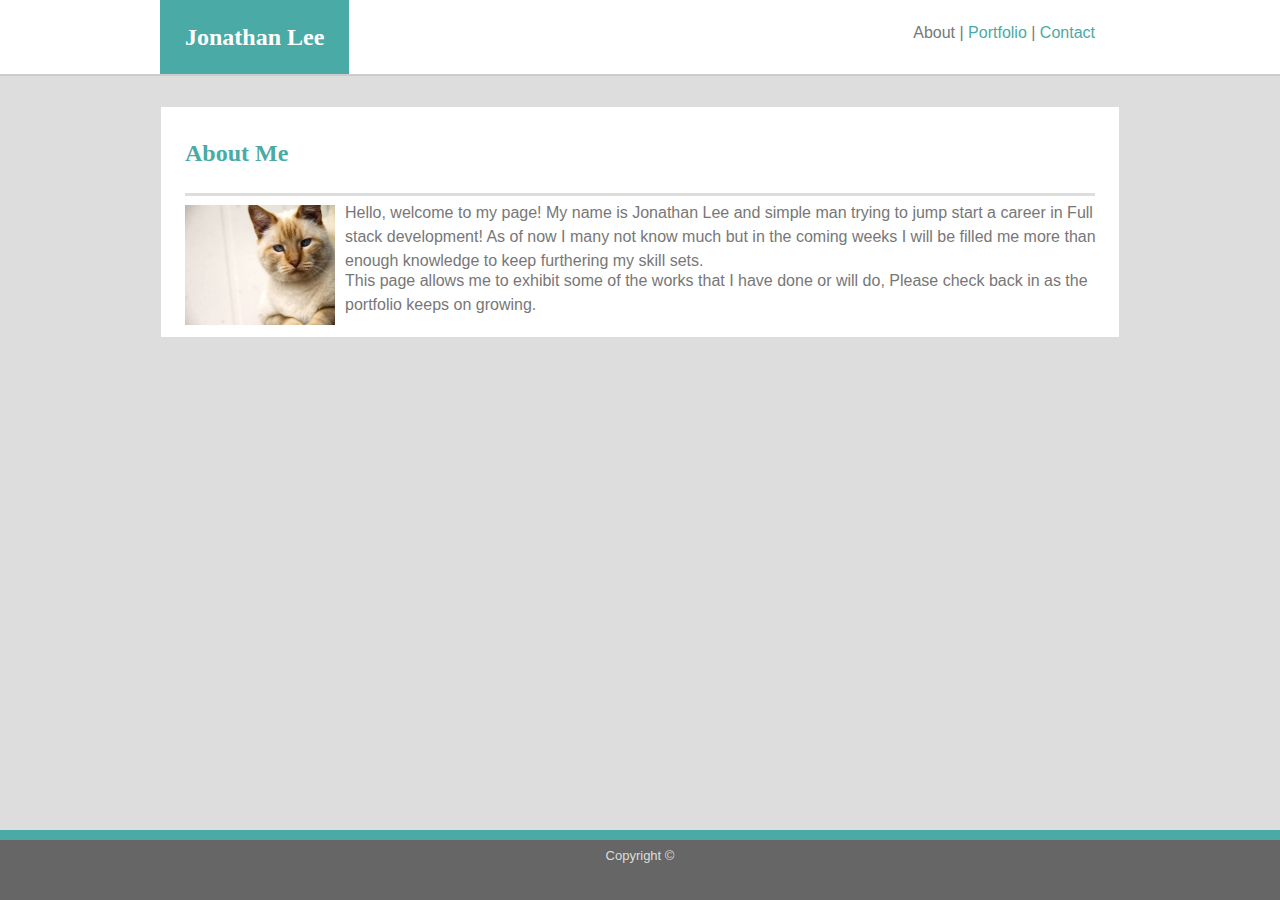
<file: index.html>
<!DOCTYPE html>
<html lang="en-us">
    <head>
    
        <meta charset="UTF-8">
        <title>My First Homework</title>
        <link rel="stylesheet" type="text/css" href="assets/css/reset.css">
        <link rel="stylesheet" type="text/css" href="assets/css/stlye.css">
    </head>
    <body>
      <div class="bg">
      
        <header>
            <div id="navbar">
                <h1 id="name">Jonathan Lee</h1>
                <nav>
                    About |
                    <a href="portfolio.html"> Portfolio </a>|
                    <a href="contact.html"> Contact </a>
                </nav>
            </div>
        </header>
        <section>
            <article id="content">
                <h1 id="aboutme">About Me</h1>  
                <hr>
                <img id="pic" src="assets/images/cat.jpg" alt="Cat" width="150" height="120" style="float: left; margin-right:10px; margin-bottom: 5px">
                <p>Hello, welcome to my page! My name is Jonathan Lee and simple man trying to jump start a career in Full stack development! As of now I many not know much but in the coming weeks I will be filled me more than enough knowledge to keep furthering my skill sets.</p>
                <p>This page allows me to exhibit some of the works that I have done or will do, Please check back in as the portfolio keeps on growing.</p>
                <p></p>
            </article>
        </section>

        <footer>
               
            <p id="trademark">Copyright &copy;</p>
        </footer>
 </div>
    </body>
</html>
</file>
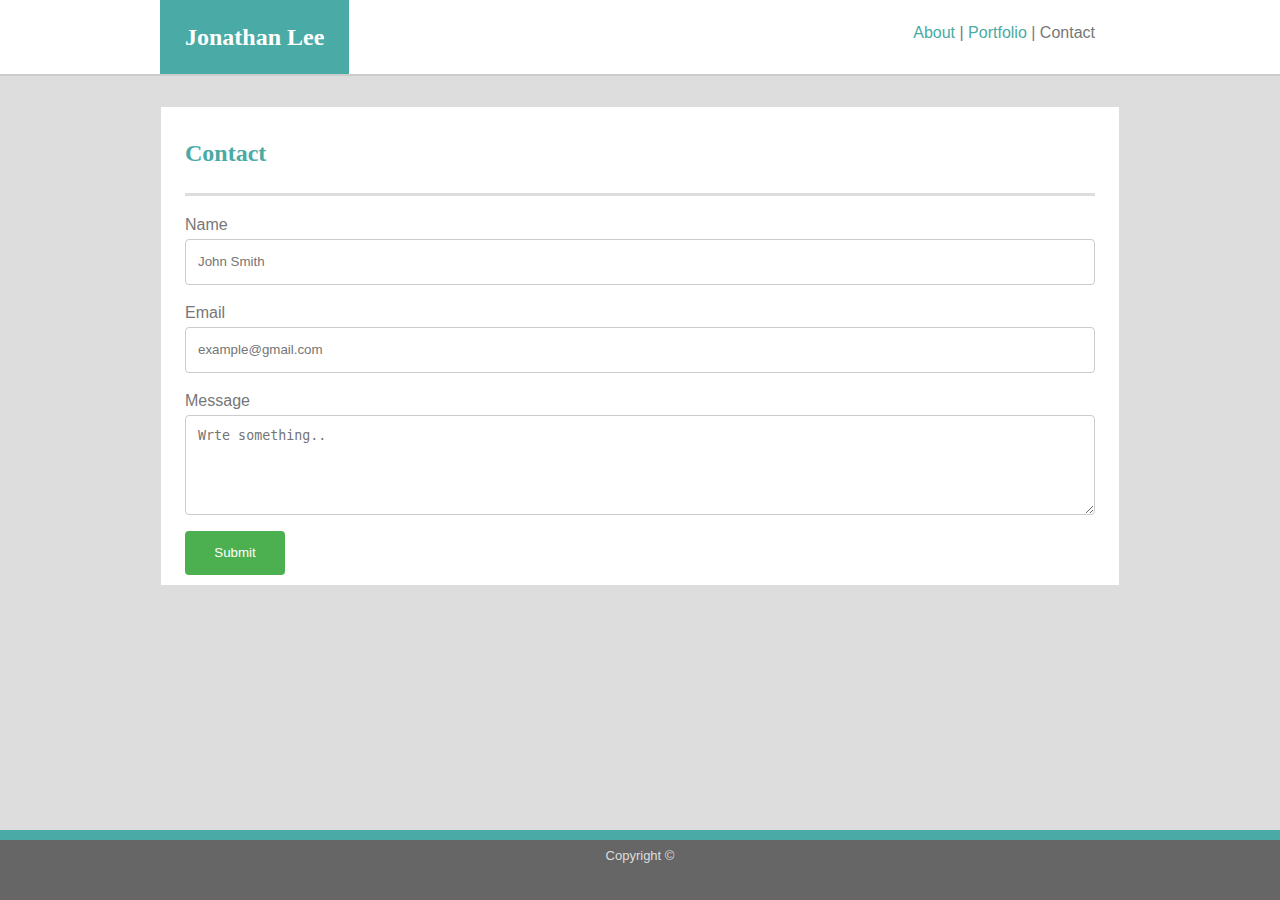
<file: contact.html>
<!DOCTYPE html>
<html lang="en-us">
    <head>
        <meta charset="UTF-8">
        <title>First Homework</title>
        <link rel="stylesheet" type="text/css" href="assets/css/reset.css">
        <link rel="stylesheet" type="text/css" href="assets/css/stlye.css">
    </head>
    <body>
        <div class="bg">
        <header>
            <div id="navbar">
                <h1 id="name">Jonathan Lee</h1>
                <nav>
                    <a href="index.html"> About </a> |
                    <a href="portfolio.html"> Portfolio </a> |
                    Contact 
                </nav>
            
        </header>
        <section>
            <div id="content" style="height: 430px" >
                    <h1 id="aboutme">Contact</h1> 
                <hr>
                <form action="">
                    <label for="fname"=>Name</label>
                    <input type="text" id="full-name" name="full-name" placeholder="John Smith">
            
                    <label for="lname">Email</label>
                    <input type="text" id="email" name="email" placeholder="example@gmail.com">
        
                    <label for="message">Message</label>
                    <textarea id="message" name="message" placeholder="Wrte something.." style="height:100px"></textarea>
            
                    <input type="submit" value="Submit">
              
                </form>
            </div>
            </div>
        </div>
        </section>
        <footer>
            <p id="trademark">Copyright &copy;</p>
        </footer>
    </body>
</html>
</file>
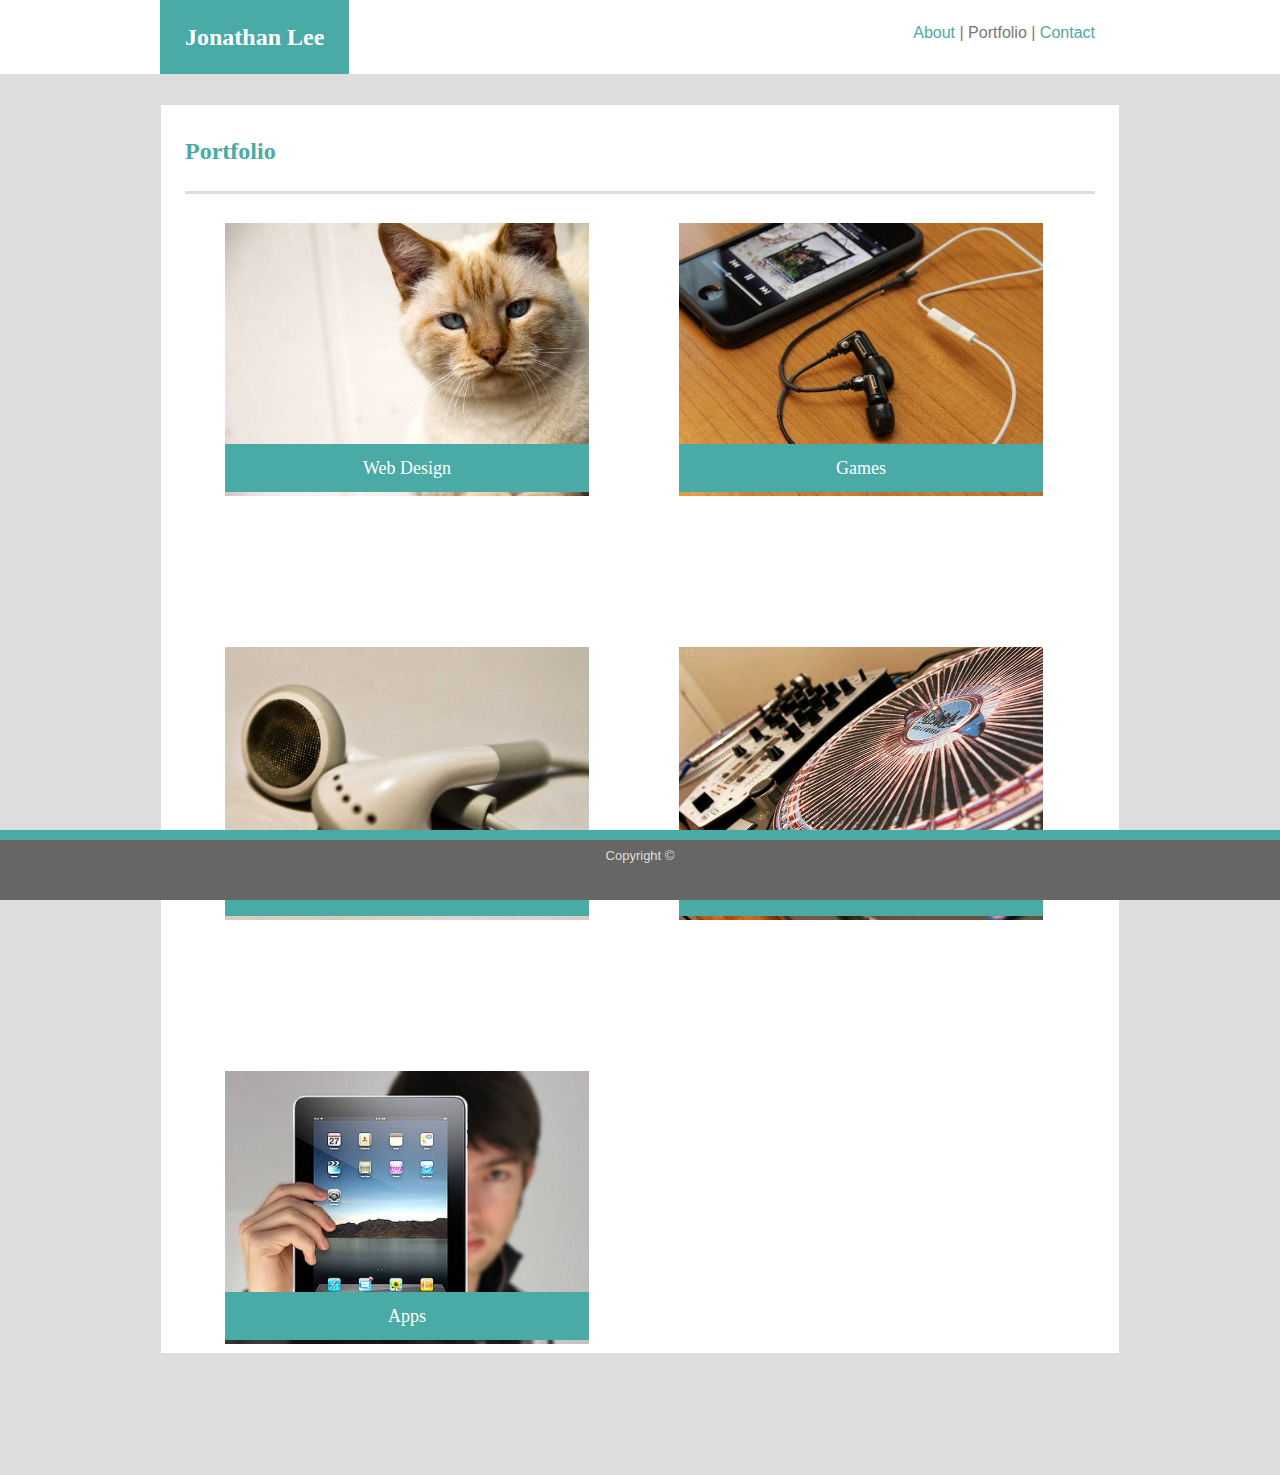
<file: portfolio.html>
<!DOCTYPE html>
<html lang="en-us">

<head>
    <meta charset="UTF-8">
        <title> First Homework </title>
        <link rel="stylesheet" type="text/css" href="assets/css/reset.css">
        <link rel="stylesheet" type="text/css" href="assets/css/stlye.css">
</head>
<body>
   <div class="bg">
        <header>
                <div id="navbar">
                    <h1 id="name">Jonathan Lee</h1>
                    <nav> 
                        <a href="index.html">About</a> |
                        Portfolio |
                        <a href="contact.html">Contact</a> 
                        
                    </nav>
                </div>
            </header>

   
        <div id="content" style="height: 1200px" >

                <h1 id="aboutme">Portfolio</h1> 
         <hr>

            <div class="column">
                    <img src="assets/images/cat.jpg" alt="Animals" style="width:100%">
                    <div class="text-block"> 
                        <h4>Web Design</h4>
                    </div>
                </a>
            </div>
            <div class="column">
                <img src="assets/images/apps.jpg" alt="Apps" style="width:100%">
                <div class="text-block"> 
                    <h4>Games</h4>
                </div>
            </div>
            <div class="column">
                <img src="assets/images/music.jpg" alt="Music" style="width:100%">
                <div class="text-block"> 
                    <h4>Music</h4>
                </div>
            </div>
            <div class="column">
                <img src="assets/images/technics.jpg" alt="Technics" style="width:100%">
                <div class="text-block"> 
                    <h4>Hardware    </h4>
                </div>
            </div>
            <div class="column">
                <img src="assets/images/tablet.jpg" alt="tablet" style="width:100%">
                <div class="text-block"> 
                    <h4>Apps</h4>
                </div>
            </div>
        </div>
    </div>
  </div>
    <footer>
        <p id="trademark">Copyright &copy;</p>
    </footer>
</body>
</html>
</file>
<file: assets/css/stlye.css>
body{
    margin: 0;
    width: 100%;
    height: 100%
    
     
 }
 
 
 .bg{
     background-color: #dddddd;
     height: 100%;
    
 
   
 }
 
 header{
     overflow: hidden;
     background-color: #ffffff;
     height: 0  px;
     
 }
 
 nav{
     float: right;
     padding: 25px 25px 20px 25px;
     font-family: 'Arial', 'Helvetica Neue', Helvetica, sans-serif;
     color: #777777;
 }
 
 #navbar{
     width: 960px;
     margin: auto;
 }
 
 a:link{
     color: #4aaaa5;
     text-decoration: none;
 }
 
 a:visited{
     color:#4aaaa5;
     text-decoration: none;
 }
 
 a:hover{
     color: orange;
 }
 
 h1{
     font-family: 'Georgia', Times, Times New Roman, serif;
     font-size: x-large;
     font-weight: bold;
 }
 
 hr{
     display: block;
     height: 1px;
     border: 0;
     border-top: 3px solid #ddd;
     padding: 0;
 }
 
 label{
     font-family: 'Arial', 'Helvetica Neue', Helvetica, sans-serif;
     color: #777777;
     display: block;
     margin-top: 20px;
     margin-bottom: 5px;
 }
 
 input{
     width: 100%;
     display: block;
     line-height: 1.5em;
 }
 
 textarea{
     width: 100%;
     height: 20%;
     display: block;
 }
 
 button{
     border: none;
     padding-left: 20px;
     padding-right: 20px;
     padding-top: 10px;
     padding-bottom: 10px;
     margin-top: 15px;
     background-color: #4aaaa5;
     color: #fff;
 }
 


 section{
     overflow: auto;
     width: 100%;    
     border-top: solid 2px #ccc;
 
 
   
 }
 
 #content{
     background-color: #ffffff;
     
     width: 910px;
     margin: auto;
     margin-top: 30px;
     margin-bottom:     0px;
     border: solid 1px;
     border-color: #dddddd;
     padding: 24px;
     
     
 } 

 
 
 footer{
     
     
         position: fixed;
         text-align: center;
         width: 100%;
         padding-top: 10px;
         padding-bottom: 10px;
         background-color: #666666;
         border-top: 10px solid #4aaaa5;
         left: 0;
         bottom: 0;
         color: white;
         height: 40px;
       }
   
 
 p{
     margin: -4px;
     line-height: 1.5em;
     font-family: 'Arial', 'Helvetica Neue', Helvetica, sans-serif;
     color: #777777;

 }
 
 #name{
     background-color: #4aaaa5;
     color: #ffffff;
     float: left;
     padding: 25px;
 }
 
 #aboutme{
     color: #4aaaa5;
     padding-top: 10px;
     padding-bottom: 20px;
 }
 

 #trademark{
     color: #dddddd;
     text-align: center;
     padding: 0px;
     font-size: small;
 }
 
 
 
 
   
   .container p {
     color: #777777;
     padding: 50px 50px 30px 50px; 
     font-family: 'Arial', 'Helvetica Neue', Helvetica, sans-serif;
     background-color: white; 
     height: 300px; 
     text-indent: 50px; 
     line-height: 1.5; 
   }
   
   .container h1 {
     background-color: white; 
     margin-bottom: 0; 
     padding: 15px 50px 15px 50px;
     color: #4aaaa5;
     font-size: 30px; 
   }
   
   .column {
     float: left;
     width: 40%;
     padding: 20px 50px 20px 40px;
     position: relative; 
     margin-bottom: 60px; 
   }
   
   .row::after {
     content: "";
     clear: both;
     display: table;
   }
  .text-block  {
     background-color: #4aaaa5;
     color: #fff;
     font-size: large;
     text-align: center;
     padding: 15px;
     position: relative;
     bottom: 55px;       
  }  

input[type=text], select, textarea {
    width: 100%;
    padding: 12px;
    border: 1px solid #ccc;
    border-radius: 4px;
    box-sizing: border-box;
    margin-top: 6px;
    margin-bottom: 16px;
    resize: vertical;
}

input[type=submit] {
    background-color: #4CAF50;
    color: white;
    padding: 12px 20px;
    border: none; 
    border-radius: 4px;
    cursor: pointer;
    width: 100px;
    
}

  
html {
    background-color: #dddddd; 
    z-index: -1; 
}
</file>
